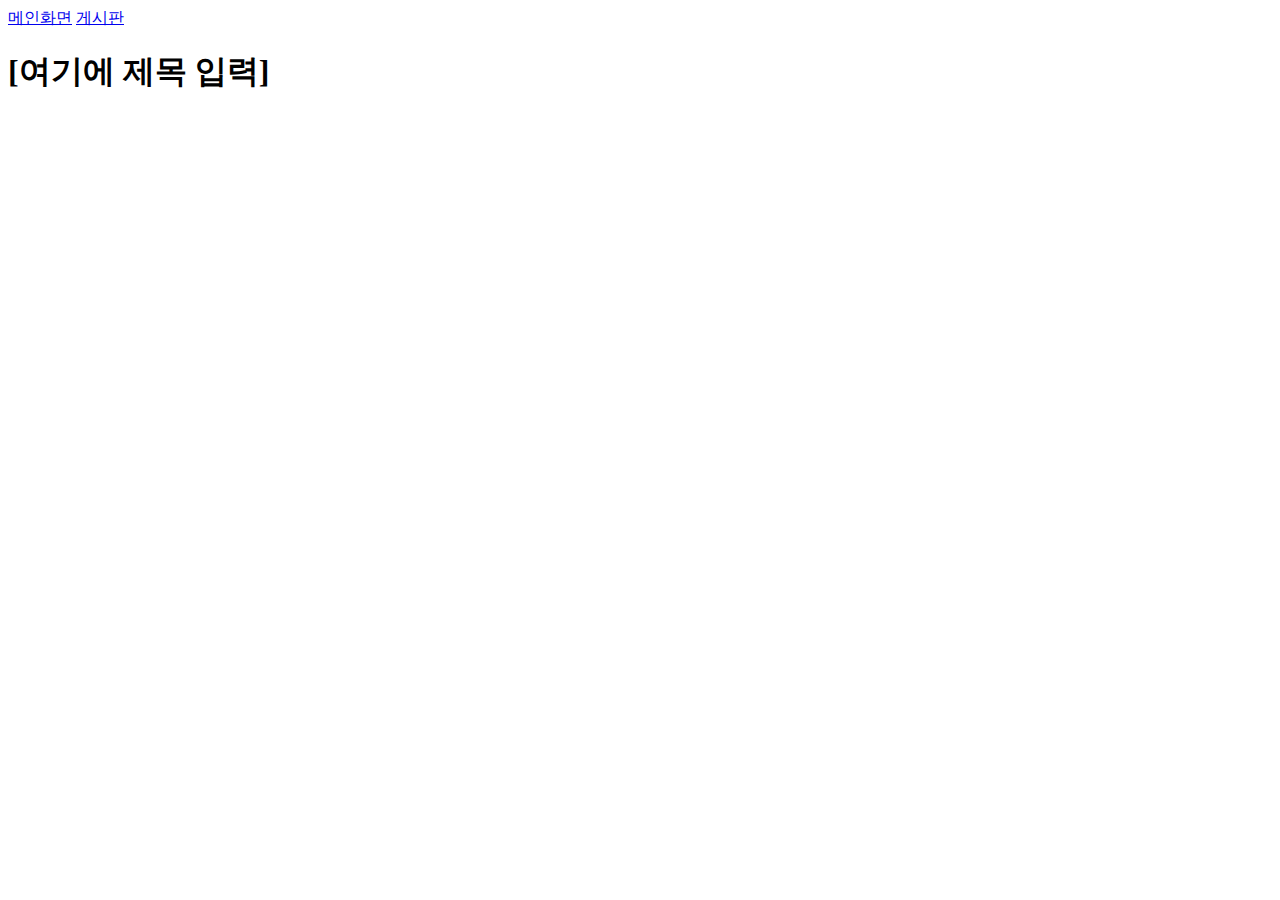
<file: src/main/resources/static/index.html>
<!DOCTYPE html>
<html lang="ko">
<head>
    <meta charset="UTF-8">
    <title>홈페이지</title>
</head>
<body>
<nav>
  <a href="index.html">메인화면</a>
  <a href="/templates/bbs.html">게시판</a>
</nav>
<h1>[여기에 제목 입력]</h1>

</body>
</html>
</file>
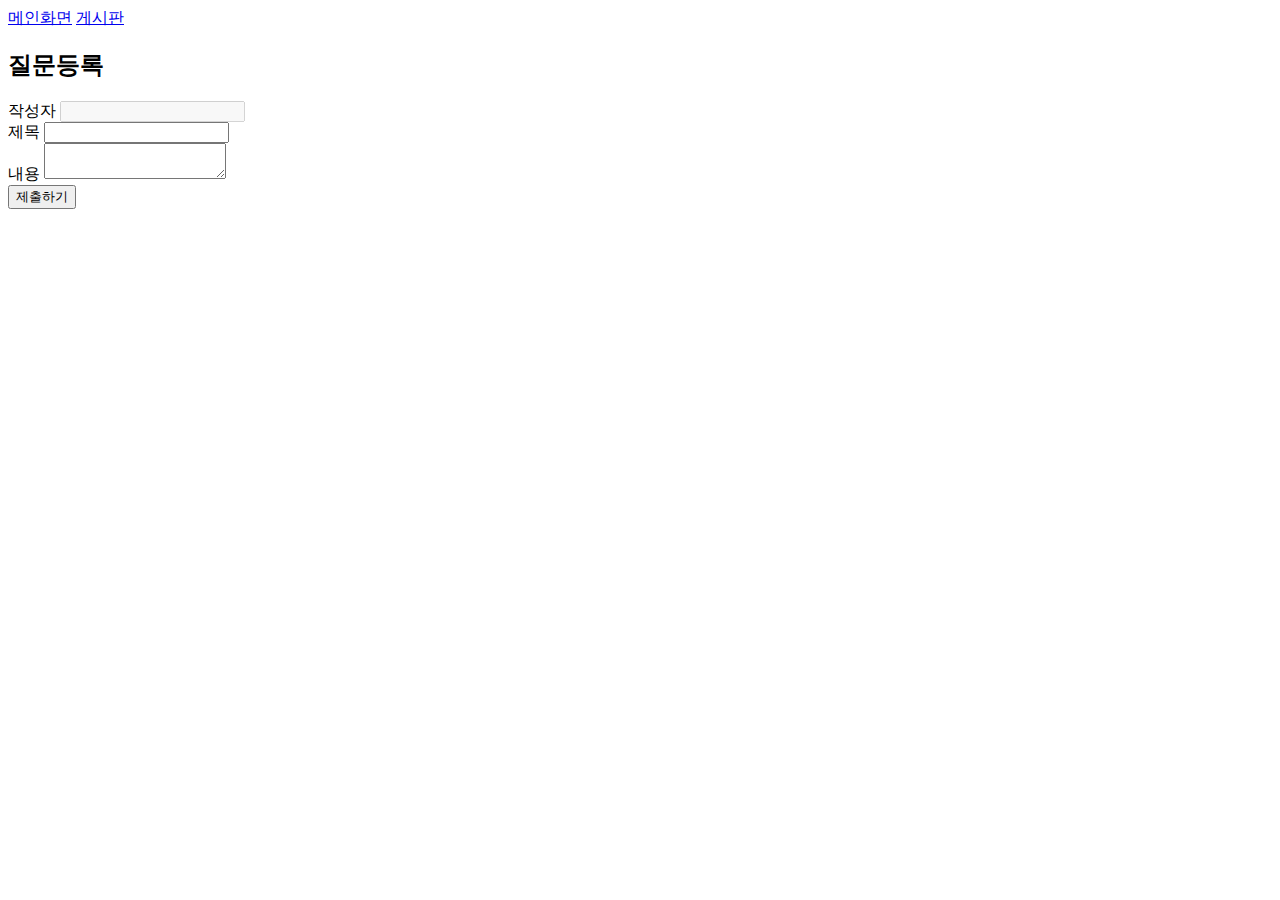
<file: src/main/resources/templates/bbs_edit.html>
<!DOCTYPE html>
<html lang="ko" xmlns:th="http://www.thymeleaf.org">
<head>
  <meta charset="UTF-8">
  <title>홈페이지</title>
  <link rel="stylesheet" th:href="@{/css/minimaltable.css}">
</head>
<body>
<nav>
  <a href="/main">메인화면</a>
  <a href="/bbs">게시판</a>
</nav>
<h2>질문등록</h2>
<form th:action="@{|/bbs/edit/${myPosts.postId}|}" method="post">
  <div>
    <label for="userName">작성자</label>
    <input type="text" name="userName" id="userName" th:value="${myPosts.userName}" disabled>
  </div>
  <div>
    <label for="postSubject">제목</label>
    <input type="text" name="subject" id="postSubject" th:value="${myPosts.subject}">
  </div>
  <div>
    <label for="postContent">내용</label>
    <textarea name="content" id="postContent" th:text="${myPosts.content}"></textarea>
  </div>
<input type="submit" value="제출하기">
</form>

</body>
</html>
</file>
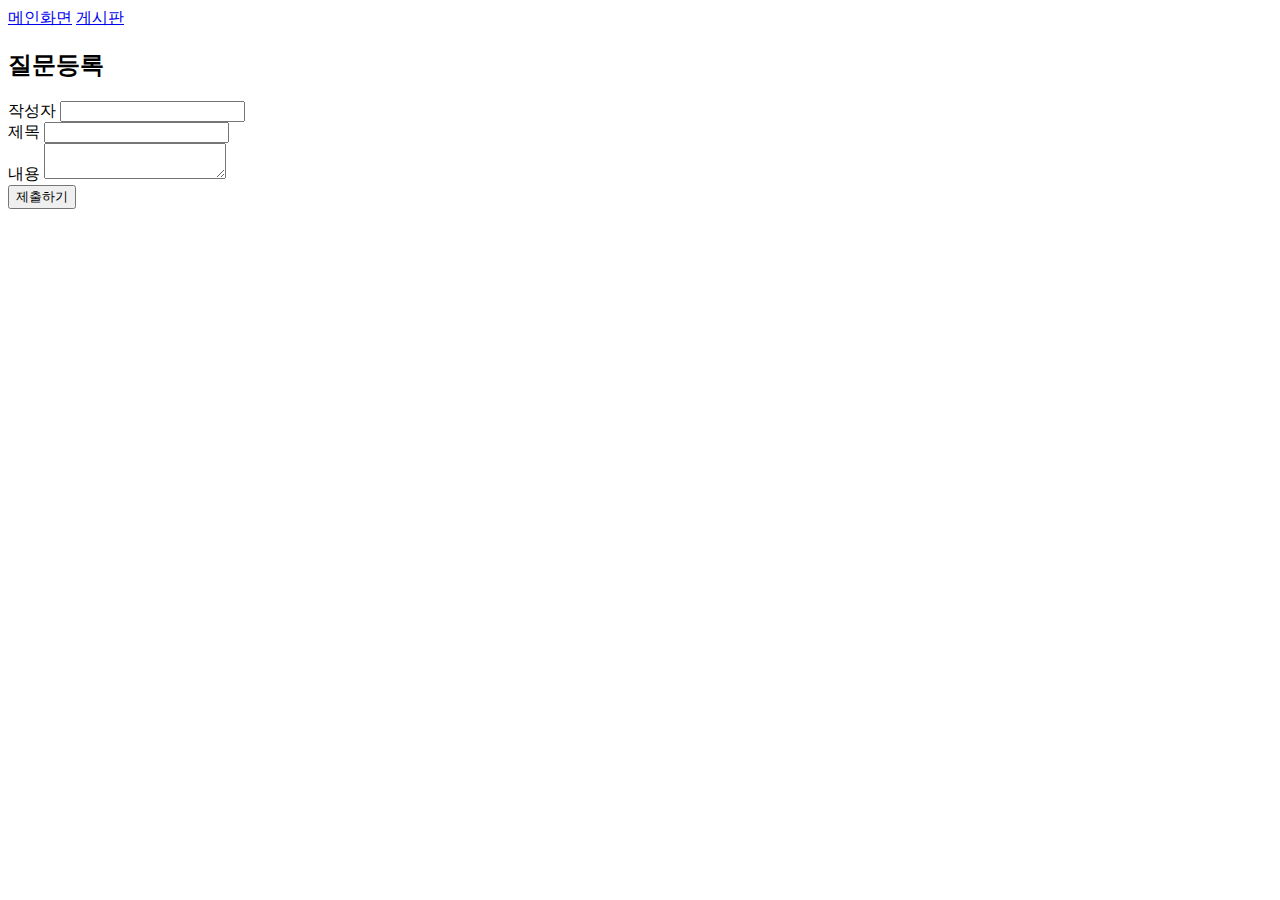
<file: src/main/resources/templates/bbs_form.html>
<!DOCTYPE html>
<html lang="ko" xmlns:th="http://www.thymeleaf.org">
<head>
  <meta charset="UTF-8">
  <title>홈페이지</title>
  <link rel="stylesheet" th:href="@{/css/minimaltable.css}">
</head>
<body>
<nav>
  <a href="/main">메인화면</a>
  <a href="/bbs">게시판</a>
</nav>
<h2>질문등록</h2>
<form th:action="@{/bbs/create}" method="post">
  <div>
    <label for="userName">작성자</label>
    <input type="text" name="userName" id="userName">
  </div>
  <div>
    <label for="postSubject">제목</label>
    <input type="text" name="subject" id="postSubject">
  </div>
  <div>
    <label for="postContent">내용</label>
    <textarea name="content" id="postContent"></textarea>
  </div>
<input type="submit" value="제출하기">
</form>

</body>
</html>
</file>
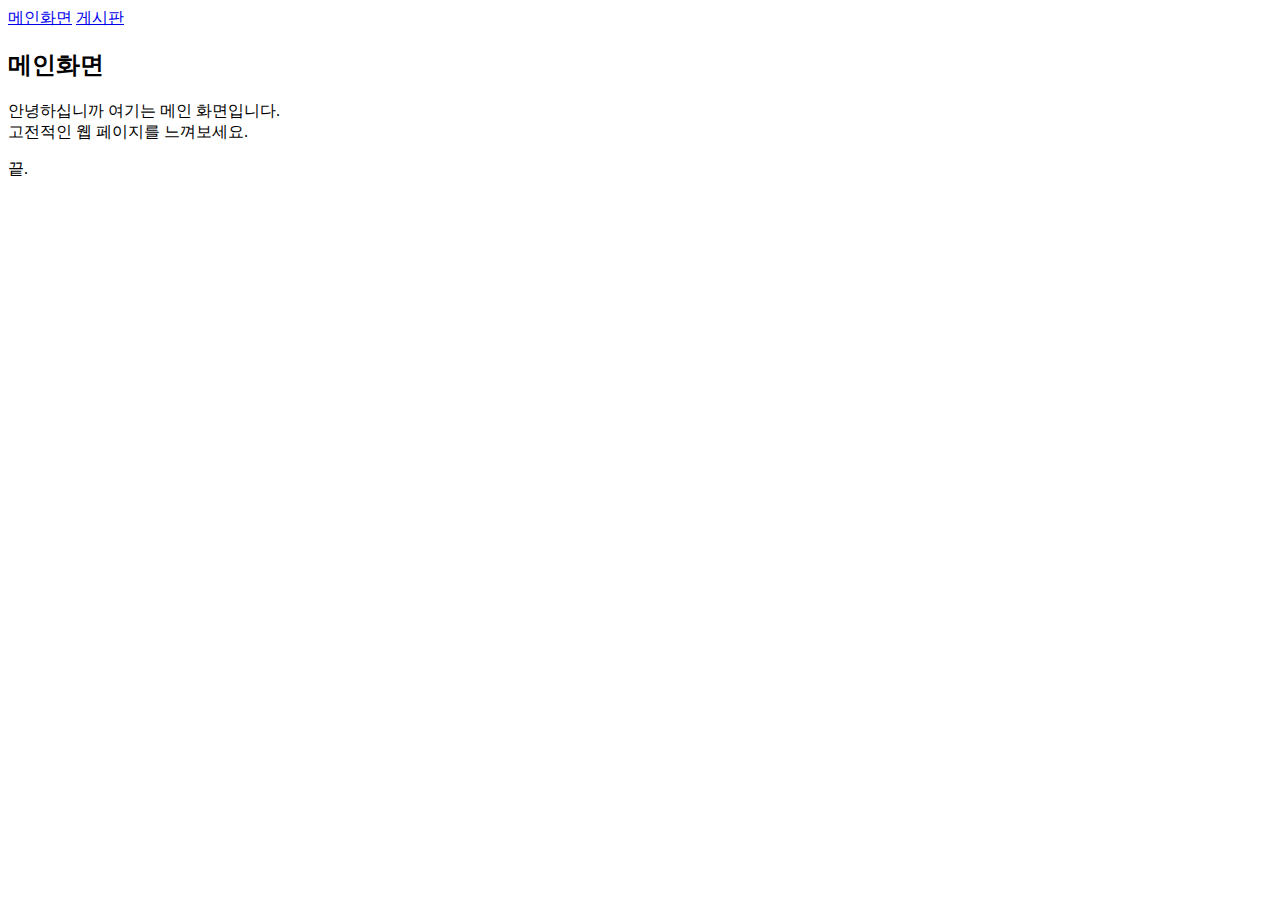
<file: src/main/resources/templates/main.html>
<!DOCTYPE html>
<html lang="ko">
<head>
    <meta charset="UTF-8">
    <title>홈페이지</title>
    <link rel="stylesheet" th:href="@{/css/minimaltable.css}">
</head>
<body>
<nav>
    <a href="/main">메인화면</a>
    <a href="/bbs">게시판</a>
</nav>
<h2>메인화면</h2>
<p>안녕하십니까 여기는 메인 화면입니다.<br>고전적인 웹 페이지를 느껴보세요.</p>
<p>끝.</p>
</body>
</html>
</file>
